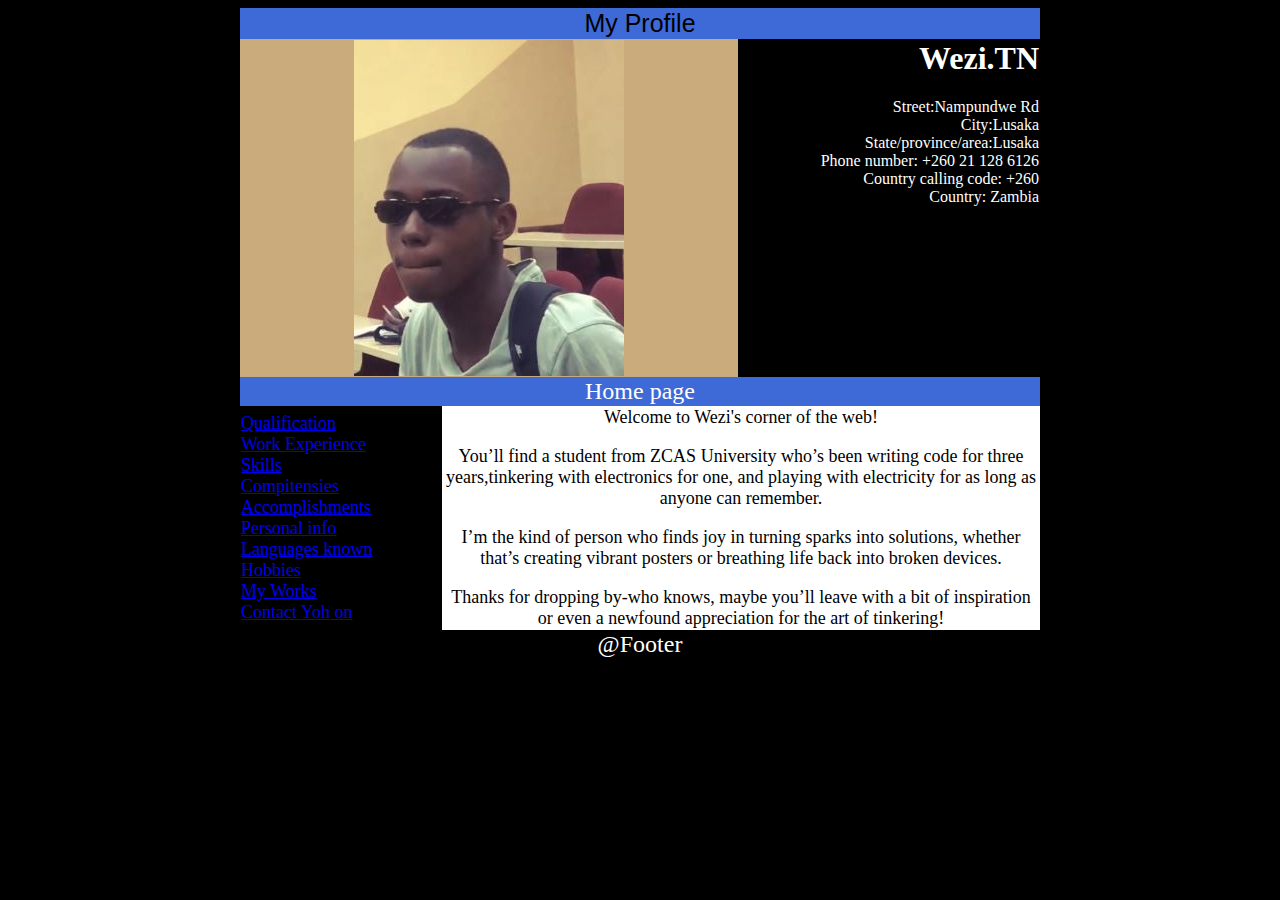
<file: index.html>
<html>
    <head>
          <title>My Profile</title> 
          <link rel="stylesheet" href="Style.css">

</head>
    <body>
          <table border ="0" cellspacing="0" width="800 " align="center" bgcolor="#ffffff">
          <tr bgcolor="#3e6ad8">
             <td colspan="3" align="center" id="Wezi">My Profile</td>  
</tr>
          <tr bgcolor="#caab7c">
             <td colspan = "2" align = "center">
                <img src = "b098b2bad9478f18ce447da15535837a.jpg"/>
                         
</td>
             <td width ="300" valign = "top" align = "right" bgcolor="000000" >
<p><font color="ffffff">
   <h1><b>Wezi.TN</b></h1>
   Street:Nampundwe Rd</br>
   City:Lusaka</br>
   State/province/area:Lusaka</br>
   Phone number:  +260 21 128 6126</br>
   Country calling code:  +260</br>
   Country: Zambia</br>
</font>
</p>
</td>  
</tr>
          <tr align="center" bgcolor="#3e6ad8">
             <td colspan="3"><font size="5" color="#ffffff">Home page</font> </td>  
</tr>
          <tr  bgcolor="#000000">
             <td width="200">
<font size="4">
   <p>
      <a href ="Quali.html">Qualification</a></br>
      <a href ="work.html">Work Experience</a></br>
      <a href ="skill.html">Skills</a></br>
      <a href ="comp.html">Compitensies</a></br>
      <a href ="Accomplishments.html">Accomplishments</a></br>
      <a href ="Persona.html">Personal info</a></br>
      <a href ="Languages.html">Languages known</a></br>
      <a href ="hobbies.html">Hobbies</a></br>
      <a href ="works.html">My Works</a></br>
      <a href ="contact.html">Contact Yoh on</a></br>
      </p>
</font>               


</td>
             <td colspan = "2" align="center" bgcolor="ffffff">
              <font size="4">
               <p>Welcome to Wezi's corner of the web!</p>
               <p>You’ll find a student from ZCAS University who’s been writing code for three years,tinkering with electronics for one, and playing with electricity for as long as anyone can remember.</p>  
               <p>I’m the kind of person who finds joy in turning sparks into solutions, whether that’s creating vibrant posters or breathing life back into broken devices.</p> 
               <p>Thanks for dropping by-who knows, maybe you’ll leave with a bit of inspiration or even a newfound appreciation for the art of tinkering!</p>
              </font>  
             </td>
               
</tr>
          <tr align="center" bgcolor="#000000">
             <td colspan="3"> <font size = "5" color = "#ffffff">@Footer</font></td>
</tr>

</table>
          
</body>

</html>
</file>
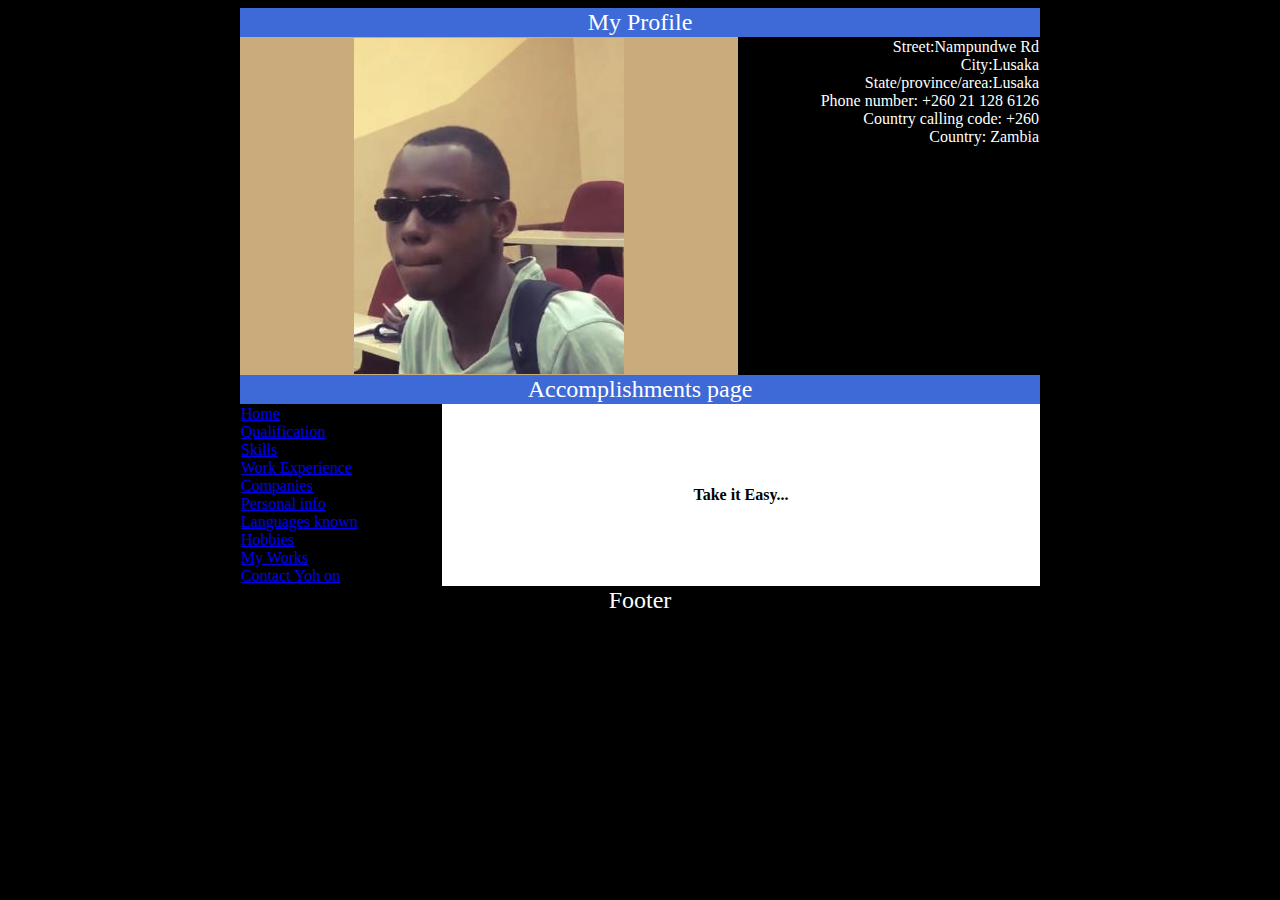
<file: Accomplishments.html>
<html>
    <head>
          <title>My Profile</title> 

</head>
    <body bgcolor = "#000000">
          <table border ="0" cellspacing="0" width="800 " align="center" bgcolor="#ffffff">
          <tr bgcolor="#3e6ad8">
             <td colspan="3" align="center"> <font size="5" color="#ffffff">My Profile</font></td>  
</tr>
          <tr bgcolor="#caab7c">
             <td colspan = "2" align = "center">
                <img src = "b098b2bad9478f18ce447da15535837a.jpg"/>
                         
</td>
             <td width ="300" valign = "top" align = "right" bgcolor="000000" >
<p><font color="ffffff">
   Street:Nampundwe Rd</br>
   City:Lusaka</br>
   State/province/area:Lusaka</br>
   Phone number:  +260 21 128 6126</br>
   Country calling code:  +260</br>
   Country: Zambia</br>
</font>
</p>
</td>  
</tr>
          <tr align="center" bgcolor="#3e6ad8">
             <td colspan="3"><font size="5" color="#ffffff">Accomplishments page</font> </td>  
</tr>
          <tr  bgcolor="#000000">
             <td width="200">
<p>
<a href ="index.html">Home</a></br>
<a href ="Quali.html">Qualification</a></br>
<a href ="Skill.html">Skills</a></br>
<a href ="work.html">Work Experience</a></br>
<a href ="comp.html">Companies</a></br>
<a href ="Persona.html">Personal info</a></br>
<a href ="Languages.html">Languages known</a></br>
<a href ="hobbies.html">Hobbies</a></br>
<a href ="works.html">My Works</a></br>
<a href ="contact.html">Contact Yoh on</a></br>
</p>

</td>
             <td colspan = "2" align="center" bgcolor="ffffff"><b>Take it Easy...</b></td>
               
</tr>
          <tr align="center" bgcolor="#000000">
             <td colspan="3"> <font size = "5" color = "#ffffff">Footer</font></td>
</tr>

</table>
          
</body>

</html>
</file>
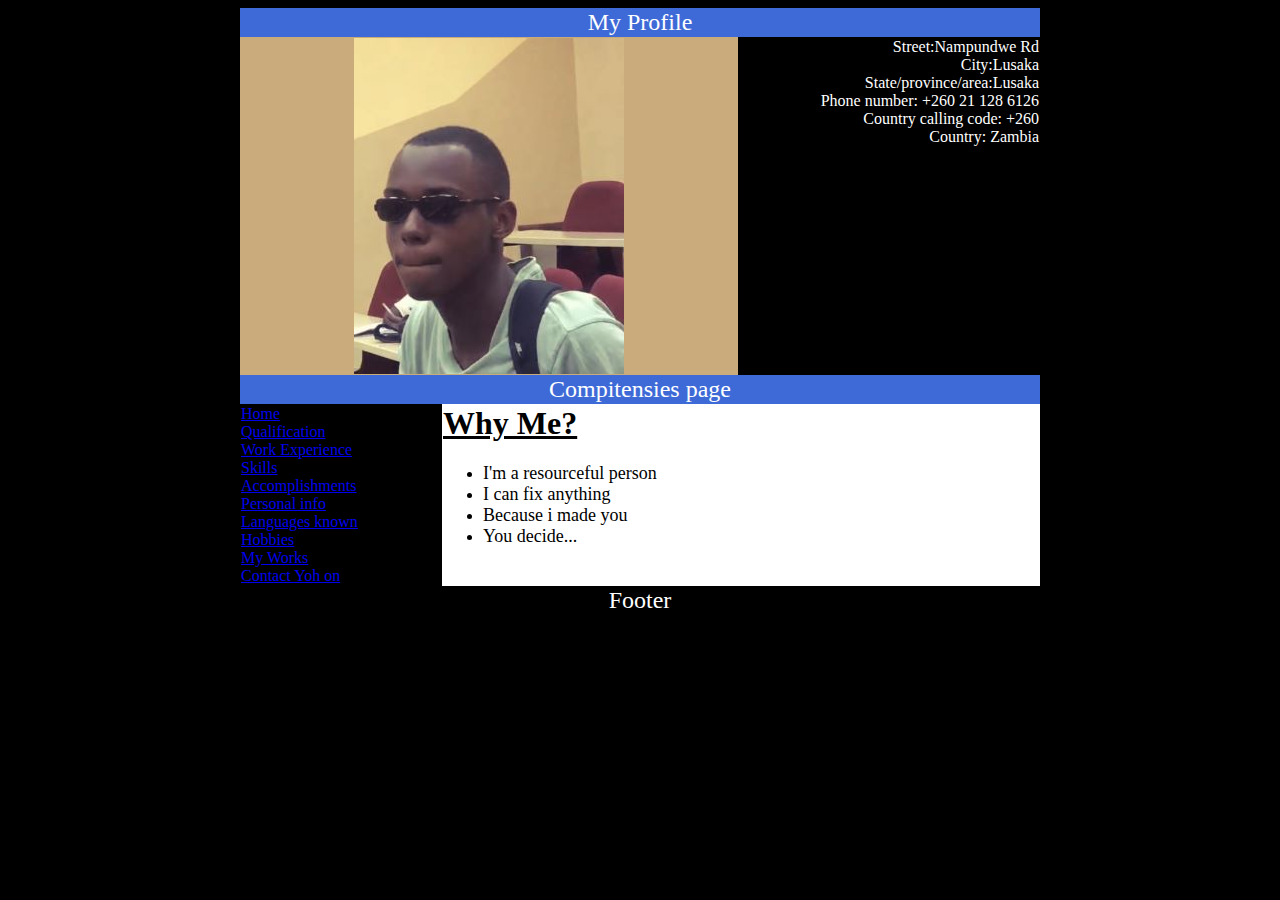
<file: comp.html>
<html>
    <head>
          <title>My Profile</title> 

</head>
    <body bgcolor = "#000000">
          <table border ="0" cellspacing="0" width="800 " align="center" bgcolor="#ffffff">
          <tr bgcolor="#3e6ad8">
             <td colspan="3" align="center"> <font size="5" color="#ffffff">My Profile</font></td>  
</tr>
          <tr bgcolor="#caab7c">
             <td colspan = "2" align = "center">
                <img src = "b098b2bad9478f18ce447da15535837a.jpg"/>
                         
</td>
             <td width ="300" valign = "top" align = "right" bgcolor="000000" >
<p><font color="ffffff">
   Street:Nampundwe Rd</br>
   City:Lusaka</br>
   State/province/area:Lusaka</br>
   Phone number:  +260 21 128 6126</br>
   Country calling code:  +260</br>
   Country: Zambia</br>
</font>
</p>
</td>  
</tr>
          <tr align="center" bgcolor="#3e6ad8">
             <td colspan="3"><font size="5" color="#ffffff">Compitensies page</font> </td>  
</tr>
          <tr  bgcolor="#000000">
             <td width="200">
<p>
<a href ="index.html">Home</a></br>
<a href ="Quali.html">Qualification</a></br>
<a href ="work.html">Work Experience</a></br>
<a href ="Skill.html">Skills</a></br>
<a href ="Accomplishments.html">Accomplishments</a></br>
<a href ="Persona.html">Personal info</a></br>
<a href ="Languages.html">Languages known</a></br>
<a href ="hobbies.html">Hobbies</a></br>
<a href ="works.html">My Works</a></br>
<a href ="contact.html">Contact Yoh on</a></br>
</p>

</td>
             <td colspan = "2" valign="top"  bgcolor="ffffff">
<h1><u>Why Me?</u></h1>
<ul>
   <li><font size="4">I'm a resourceful person</font></li>
   <li><font size="4">I can fix anything</font></li>
   <li><font size="4">Because i made you</font></li>
   <li><font size="4">You decide...</font></li>
</ul>

             </td>
               
</tr>
          <tr align="center" bgcolor="#000000">
             <td colspan="3"> <font size = "5" color = "#ffffff">Footer</font></td>
</tr>

</table>
          
</body>

</html>
</file>
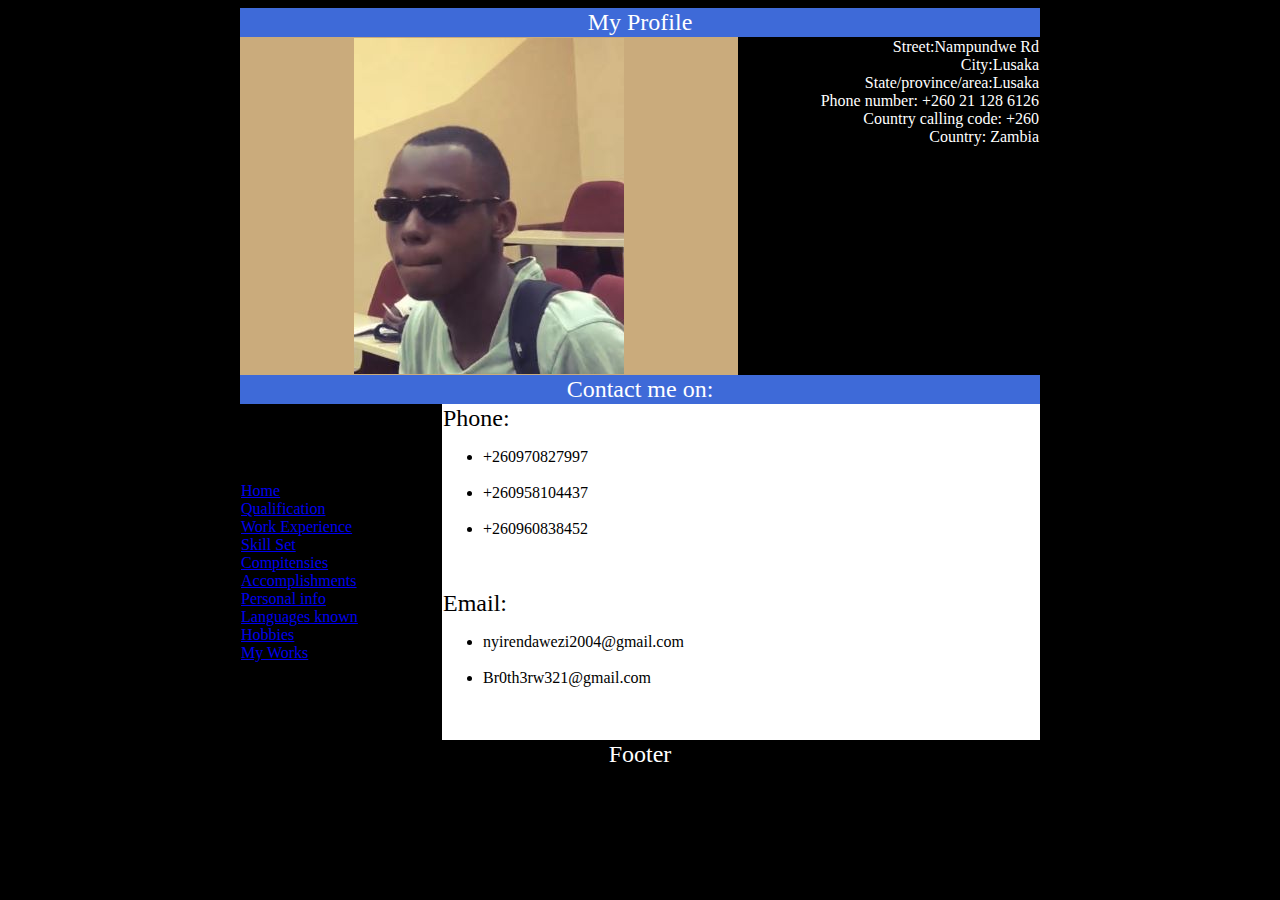
<file: contact.html>
<html>
    <head>
          <title>My Profile</title> 

</head>
    <body bgcolor = "#000000">
          <table border ="0" cellspacing="0" width="800 " align="center" bgcolor="#ffffff">
          <tr bgcolor="#3e6ad8">
             <td colspan="3" align="center"> <font size="5" color="#ffffff">My Profile</font></td>  
</tr>
          <tr bgcolor="#caab7c">
             <td colspan = "2" align = "center">
                <img src = "b098b2bad9478f18ce447da15535837a.jpg"/>
                         
</td>
             <td width ="300" valign = "top" align = "right" bgcolor="000000" >
<p><font color="ffffff">
   Street:Nampundwe Rd</br>
   City:Lusaka</br>
   State/province/area:Lusaka</br>
   Phone number:  +260 21 128 6126</br>
   Country calling code:  +260</br>
   Country: Zambia</br>
</font>
</p>
</td>  
</tr>
          <tr align="center" bgcolor="#3e6ad8">
             <td colspan="3"><font size="5" color="#ffffff">Contact me on:</font> </td>  
</tr>
          <tr  bgcolor="#000000">
             <td width="200">
<p>
<a href ="index.html">Home</a></br>
<a href ="Quali.html">Qualification</a></br>
<a href ="work.html">Work Experience</a></br>
<a href ="skill.html">Skill Set</a></br>
<a href ="comp.html">Compitensies</a></br>
<a href ="Accomplishments.html">Accomplishments</a></br>
<a href ="Persona.html">Personal info</a></br>
<a href ="Languages.html">Languages known</a></br>
<a href ="hobbies.html">Hobbies</a></br>
<a href ="works.html">My Works</a></br>
</p>

</td>
             <td colspan = "2" bgcolor="ffffff">
               <p>
                 <font size="5">Phone:</font>
                 <ul>
                  <li>+260970827997</li></br>
                  <li>+260958104437</li></br>
                  <li>+260960838452</li></br>
                 </ul>
               </br>
               <font size="5">Email:</font>
               <ul>
                  <li>nyirendawezi2004@gmail.com</li></br>
                  <li>Br0th3rw321@gmail.com</li></br>
               </ul>
               </br> 
               </p>
             </td>
               
</tr>
          <tr align="center" bgcolor="#000000">
             <td colspan="3"> <font size = "5" color = "#ffffff">Footer</font></td>
</tr>

</table>
          
</body>

</html>
</file>
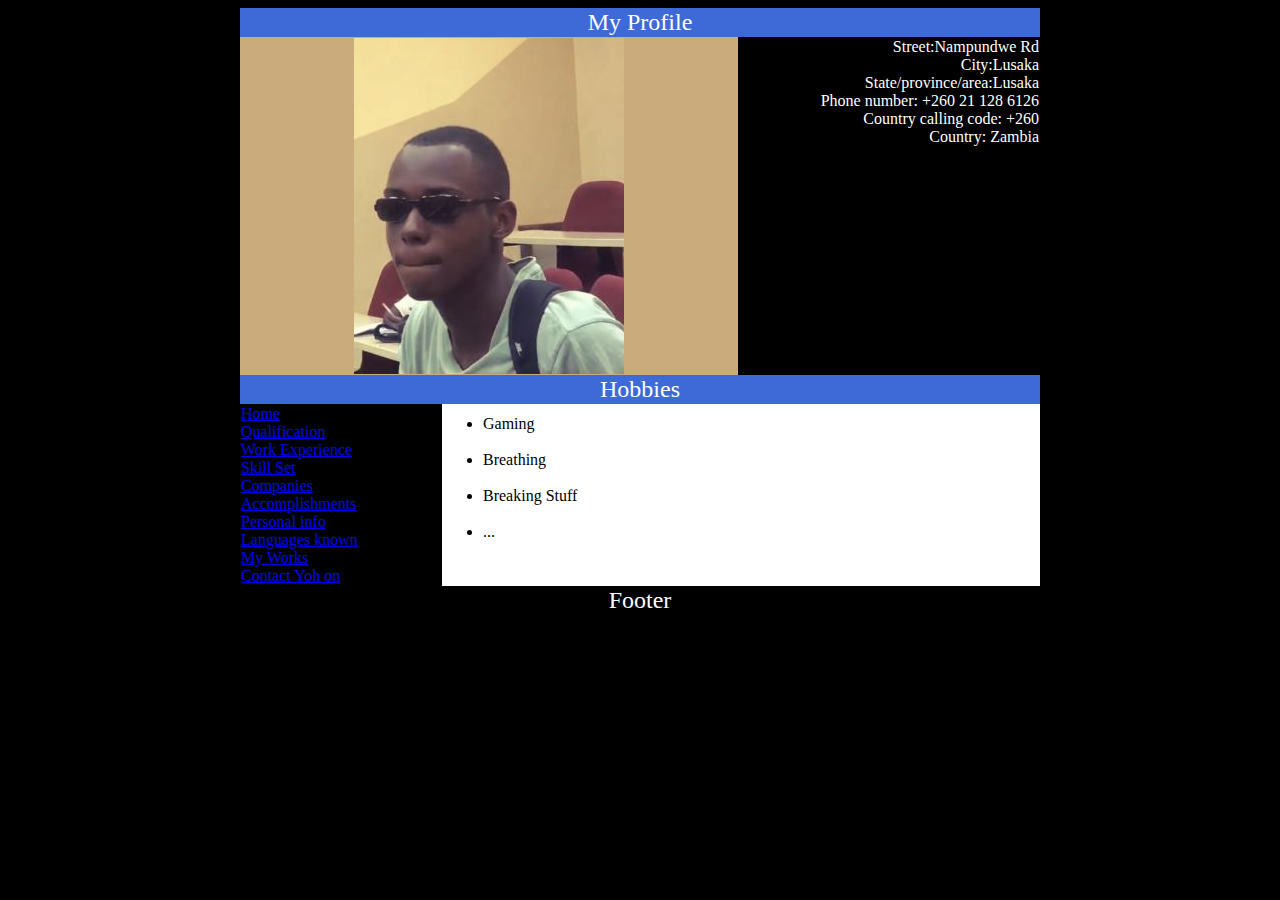
<file: hobbies.html>
<html>
    <head>
          <title>My Profile</title> 

</head>
    <body bgcolor = "#000000">
          <table border ="0" cellspacing="0" width="800 " align="center" bgcolor="#ffffff">
          <tr bgcolor="#3e6ad8">
             <td colspan="3" align="center"> <font size="5" color="#ffffff">My Profile</font></td>  
</tr>
          <tr bgcolor="#caab7c">
             <td colspan = "2" align = "center">
                <img src = "b098b2bad9478f18ce447da15535837a.jpg"/>
                         
</td>
             <td width ="300" valign = "top" align = "right" bgcolor="000000" >
<p><font color="ffffff">
   Street:Nampundwe Rd</br>
   City:Lusaka</br>
   State/province/area:Lusaka</br>
   Phone number:  +260 21 128 6126</br>
   Country calling code:  +260</br>
   Country: Zambia</br>
</font>
</p>
</td>  
</tr>
          <tr align="center" bgcolor="#3e6ad8">
             <td colspan="3"><font size="5" color="#ffffff">Hobbies</font> </td>  
</tr>
          <tr  bgcolor="#000000">
             <td width="200">
<p>
<a href ="index.html">Home</a></br>
<a href ="Quali.html">Qualification</a></br>
<a href ="work.html">Work Experience</a></br>
<a href ="skill.html">Skill Set</a></br>
<a href ="comp.html">Companies</a></br>
<a href ="Accomplishments.html">Accomplishments</a></br>
<a href ="Persona.html">Personal info</a></br>
<a href ="Languages.html">Languages known</a></br>
<a href ="works.html">My Works</a></br>
<a href ="contact.html">Contact Yoh on</a></br>
</p>

</td>
             <td colspan = "2" bgcolor="ffffff">
              <ul>
               <li>Gaming</li></br>
               <li>Breathing</li></br>
               <li>Breaking Stuff</li></br>
               <li>...</li></br>




              </ul>


             </td>
               
</tr>
          <tr align="center" bgcolor="#000000">
             <td colspan="3"> <font size = "5" color = "#ffffff">Footer</font></td>
</tr>

</table>
          
</body>

</html>
</file>
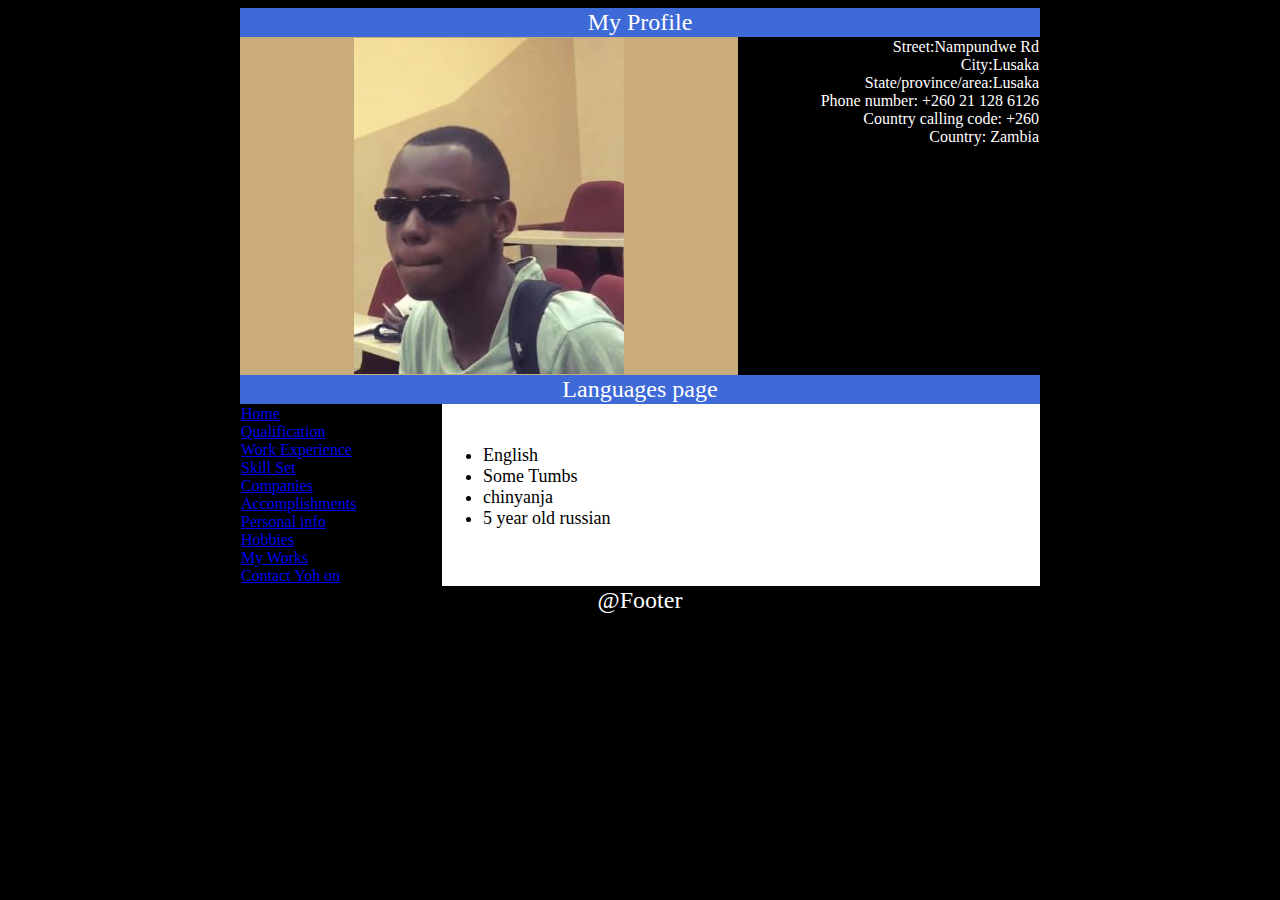
<file: Languages.html>
<html>
    <head>
          <title>My Profile</title> 

</head>
    <body bgcolor = "#000000">
          <table border ="0" cellspacing="0" width="800 " align="center" bgcolor="#ffffff">
          <tr bgcolor="#3e6ad8">
             <td colspan="3" align="center"> <font size="5" color="#ffffff">My Profile</font></td>  
</tr>
          <tr bgcolor="#caab7c">
             <td colspan = "2" align = "center">
                <img src = "b098b2bad9478f18ce447da15535837a.jpg"/>
                         
</td>
             <td width ="300" valign = "top" align = "right" bgcolor="000000" >
<p><font color="ffffff">
   Street:Nampundwe Rd</br>
   City:Lusaka</br>
   State/province/area:Lusaka</br>
   Phone number:  +260 21 128 6126</br>
   Country calling code:  +260</br>
   Country: Zambia</br>
</font>
</p>
</td>  
</tr>
          <tr align="center" bgcolor="#3e6ad8">
             <td colspan="3"><font size="5" color="#ffffff">Languages page</font> </td>  
</tr>
          <tr  bgcolor="#000000">
             <td width="200">
<p>
<a href ="index.html">Home</a></br>
<a href ="Quali.html">Qualification</a></br>
<a href ="work.html">Work Experience</a></br>
<a href ="skill.html">Skill Set</a></br>
<a href ="comp.html">Companies</a></br>
<a href ="Accomplishments.html">Accomplishments</a></br>
<a href ="Persona.html">Personal info</a></br>
<a href ="hobbies.html">Hobbies</a></br>
<a href ="works.html">My Works</a></br>
<a href ="contact.html">Contact Yoh on</a></br>
</p>

</td>
             <td colspan = "2" bgcolor="ffffff">
   <ul>
   <font size="4">
     <li>English</li>
     <li>Some Tumbs</li>
     <li>chinyanja</li>
     <li>5 year old russian</li>
   </font>  
  </ul>
</td>
               
</tr>
<tr align="center" bgcolor="#000000">
   <td colspan="3"> <font size = "5" color = "#ffffff">@Footer</font></td>
</tr>

</table>
          
</body>

</html>
</file>
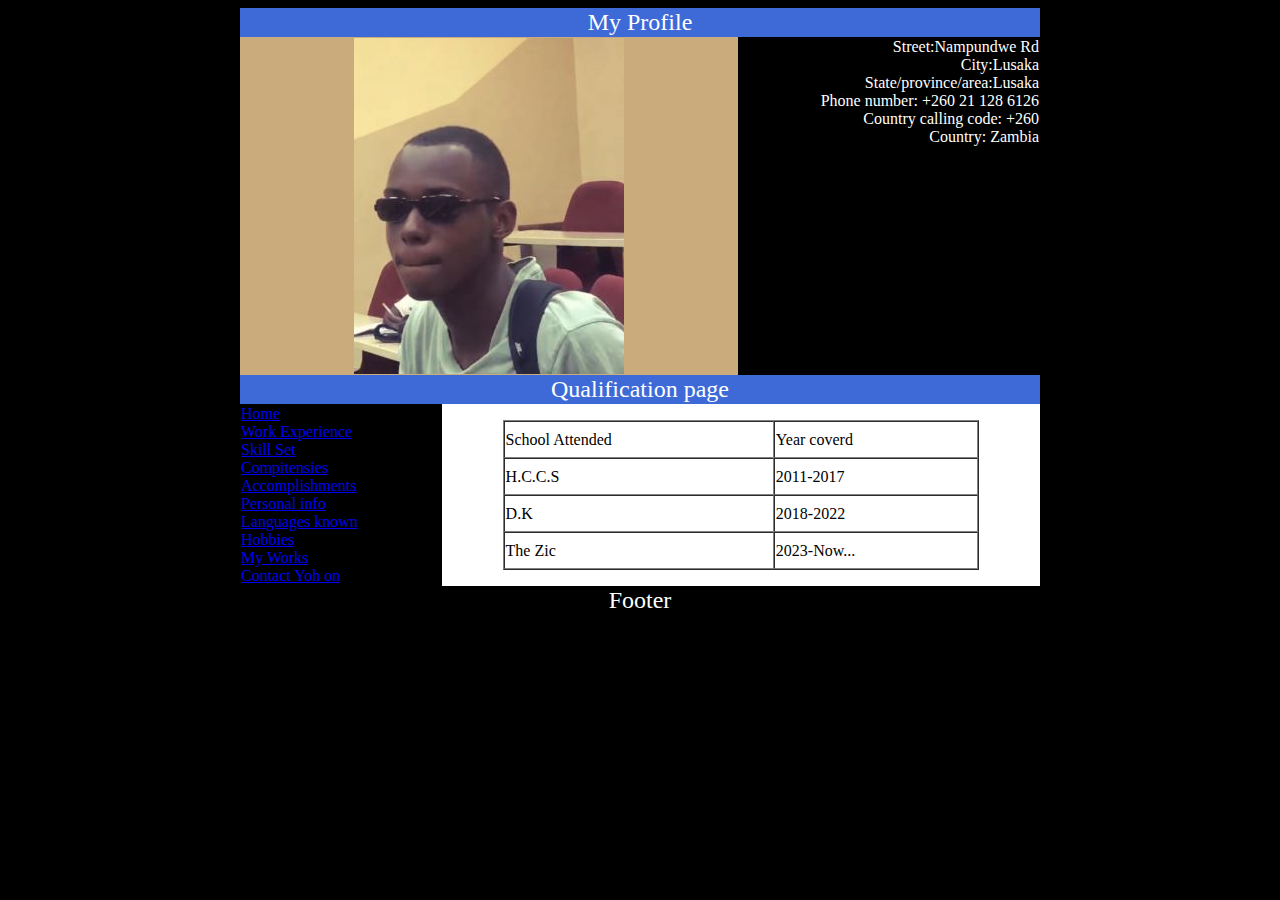
<file: Quali.html>
<html>
    <head>
          <title>My Profile</title> 

</head>
    <body bgcolor = "#000000">
          <table border ="0" cellspacing="0" width="800 " align="center" bgcolor="#ffffff">
          <tr bgcolor="#3e6ad8">
             <td colspan="3" align="center"> <font size="5" color="#ffffff">My Profile</font></td>  
</tr>
          <tr bgcolor="#caab7c">
             <td colspan = "2" align = "center">
                <img src = "b098b2bad9478f18ce447da15535837a.jpg"/>
                         
</td>
             <td width ="300" valign = "top" align = "right" bgcolor="000000" >
<p><font color="ffffff">
   Street:Nampundwe Rd</br>
   City:Lusaka</br>
   State/province/area:Lusaka</br>
   Phone number:  +260 21 128 6126</br>
   Country calling code:  +260</br>
   Country: Zambia</br>
</font>
</p>
</td>  
</tr>
          <tr align="center" bgcolor="#3e6ad8">
             <td colspan="3"><font size="5" color="#ffffff">Qualification page</font> </td>  
</tr>
          <tr  bgcolor="#000000">
             <td width="200">
<p>
<a href ="index.html">Home</a></br>
<a href ="work.html">Work Experience</a></br>
<a href ="skill.html">Skill Set</a></br>
<a href ="comp.html">Compitensies</a></br>
<a href ="Accomplishments.html">Accomplishments</a></br>
<a href ="Persona.html">Personal info</a></br>
<a href ="Languages.html">Languages known</a></br>
<a href ="hobbies.html">Hobbies</a></br>
<a href ="works.html">My Works</a></br>
<a href ="contact.html">Contact Yoh on</a></br>
</p>

</td>
             <td colspan = "2" align="center" bgcolor="ffffff">
               <table border="1" cellspacing="0" width="80%" height="150">
                  <tr>
                     <td>School Attended</td>
                     <td>Year coverd</td>
                  </tr>
                  <tr>
                     <td>
                        H.C.C.S

                     </td>
                     <td>
                        2011-2017

                     </td>
                  </tr>
                  <tr>
                     <td>
                        D.K

                     </td>
                     <td>
                        2018-2022

                     </td>
                  </tr>
                  <tr>
                     <td>
                        The Zic

                     </td>
                     <td>
                        2023-Now...

                     </td>
                  </tr>



               </table>





             </td>
               
</tr>
          <tr align="center" bgcolor="#000000">
             <td colspan="3"> <font size = "5" color = "#ffffff">Footer</font></td>
</tr>

</table>
          
</body>

</html>
</file>
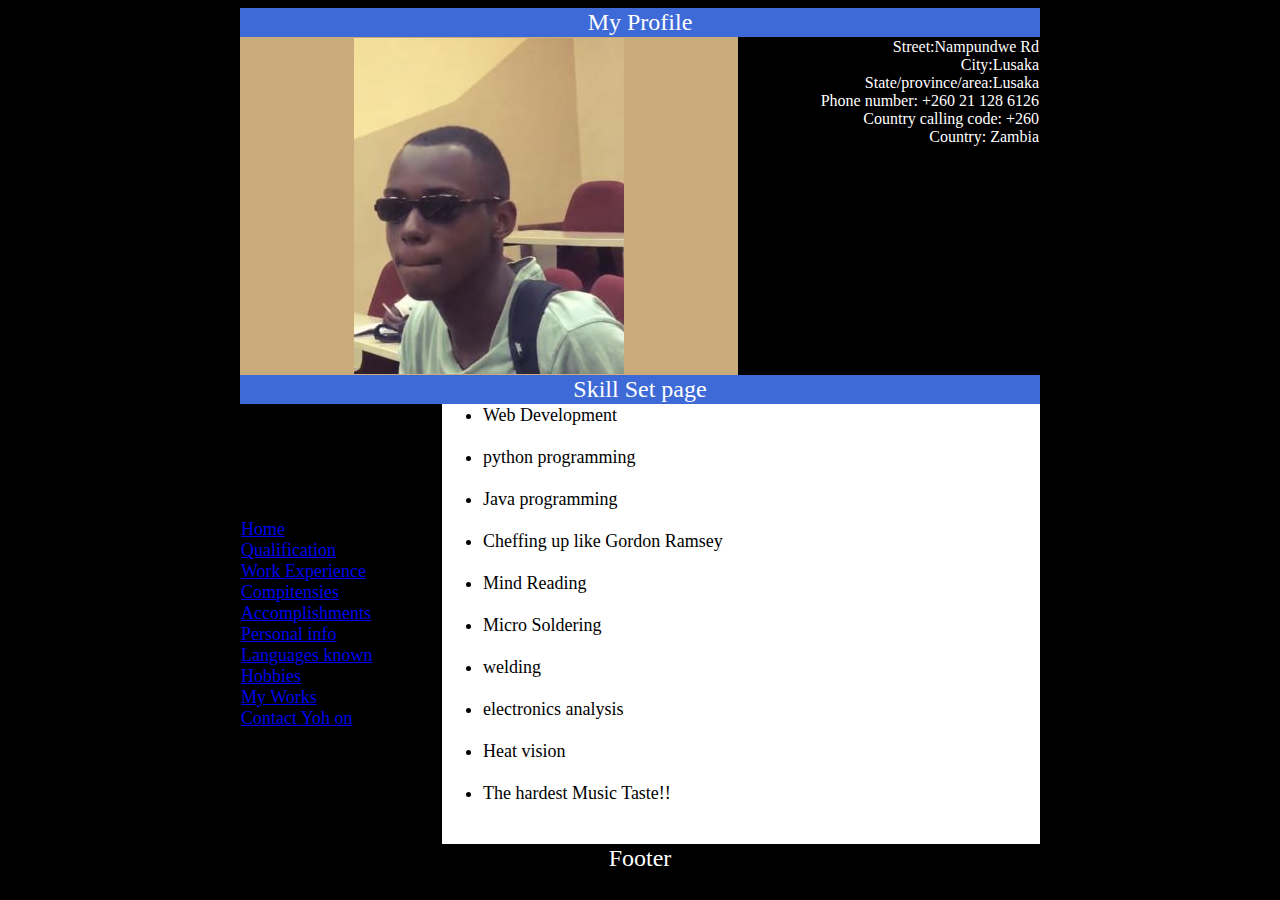
<file: Skill.html>
<html>
    <head>
          <title>My Profile</title> 

</head>
    <body bgcolor = "#000000">
          <table border ="0" cellspacing="0" width="800 " align="center" bgcolor="#ffffff">
          <tr bgcolor="#3e6ad8">
             <td colspan="3" align="center"> <font size="5" color="#ffffff">My Profile</font></td>  
</tr>
          <tr bgcolor="#caab7c">
             <td colspan = "2" align = "center">
                <img src = "b098b2bad9478f18ce447da15535837a.jpg"/>
                         
</td>
             <td width ="300" valign = "top" align = "right" bgcolor="000000" >
<p><font color="ffffff">
   Street:Nampundwe Rd</br>
   City:Lusaka</br>
   State/province/area:Lusaka</br>
   Phone number:  +260 21 128 6126</br>
   Country calling code:  +260</br>
   Country: Zambia</br>
</font>
</p>
</td>  
</tr>
          <tr align="center" bgcolor="#3e6ad8">
             <td colspan="3"><font size="5" color="#ffffff">Skill Set page</font> </td>  
</tr>
          <tr  bgcolor="#000000">
             <td width="200">
<font size="4">
   <p>
   <a href ="index.html">Home</a></br>
   <a href ="Quali.html">Qualification</a></br>
   <a href ="work.html">Work Experience</a></br>
   <a href ="comp.html">Compitensies</a></br>
   <a href ="Accomplishments.html">Accomplishments</a></br>
   <a href ="Persona.html">Personal info</a></br>
   <a href ="Languages.html">Languages known</a></br>
   <a href ="hobbies.html">Hobbies</a></br>
   <a href ="works.html">My Works</a></br>
   <a href ="contact.html">Contact Yoh on</a></br>
   </p>
   </font>               

</td>
             <td colspan = "2" bgcolor="ffffff">

               <font size="4">
                  <ul>
                     <li>Web Development</li></br>
                     <li>python programming</li></br>
                     <li>Java programming</li></br>
                     <li>Cheffing up like Gordon Ramsey</li></br>
                     <li>Mind Reading</li></br>
                     <li>Micro Soldering</li></br>
                     <li>welding</li></br>
                     <li>electronics analysis</li></br>
                     <li>Heat vision</li></br>
                     <li>The hardest Music Taste!!</li></br>
                  </ul>
               </font>
               
             </td>
               
</tr>
          <tr align="center" bgcolor="#000000">
             <td colspan="3"> <font size = "5" color = "#ffffff">Footer</font></td>
</tr>

</table>
          
</body>

</html>
</file>
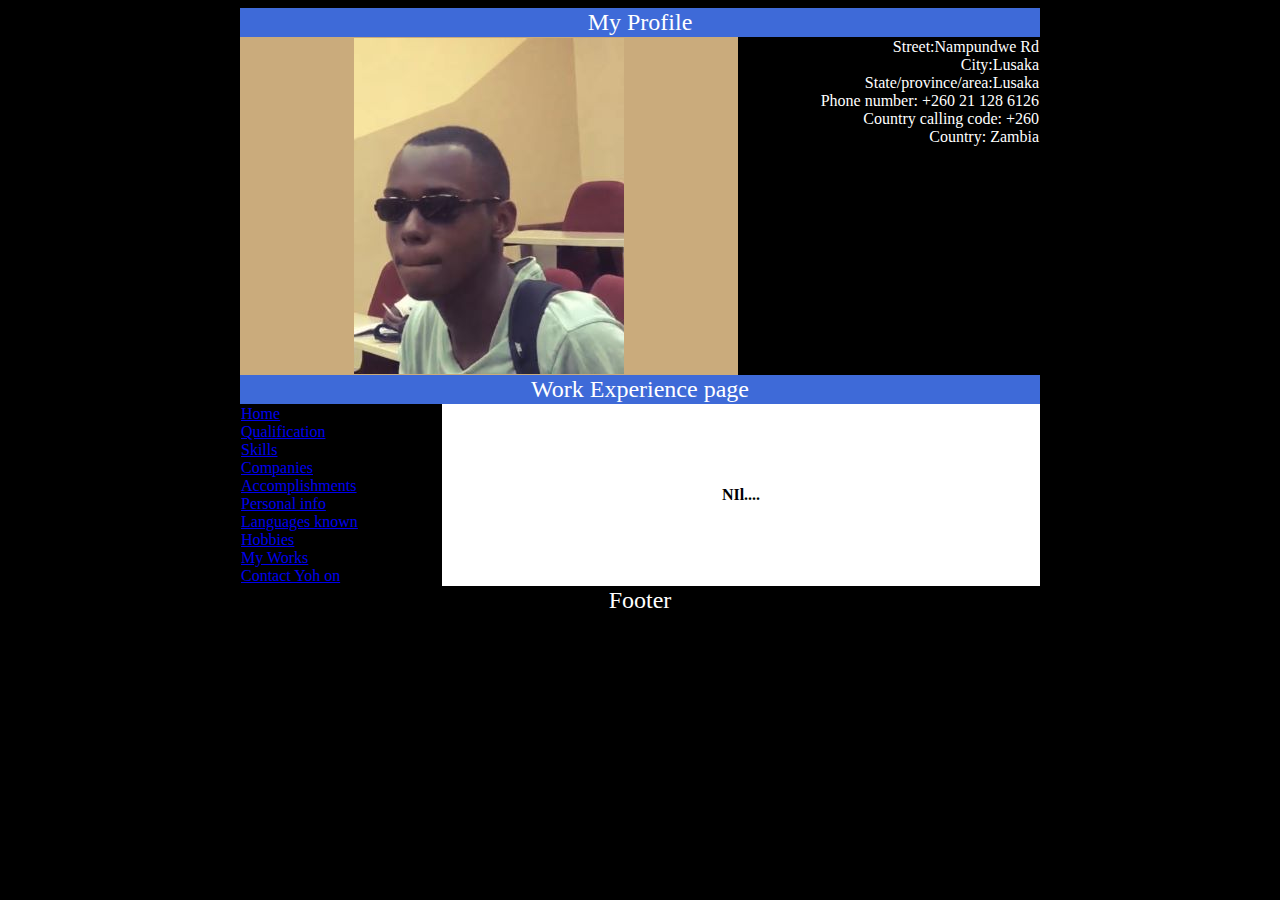
<file: work.html>
<html>
    <head>
          <title>My Profile</title> 

</head>
    <body bgcolor = "#000000">
          <table border ="0" cellspacing="0" width="800 " align="center" bgcolor="#ffffff">
          <tr bgcolor="#3e6ad8">
             <td colspan="3" align="center"> <font size="5" color="#ffffff">My Profile</font></td>  
</tr>
          <tr bgcolor="#caab7c">
             <td colspan = "2" align = "center">
                <img src = "b098b2bad9478f18ce447da15535837a.jpg"/>
                         
</td>
             <td width ="300" valign = "top" align = "right" bgcolor="000000" >
<p><font color="ffffff">
   Street:Nampundwe Rd</br>
   City:Lusaka</br>
   State/province/area:Lusaka</br>
   Phone number:  +260 21 128 6126</br>
   Country calling code:  +260</br>
   Country: Zambia</br>
</font>
</p>
</td>  
</tr>
          <tr align="center" bgcolor="#3e6ad8">
             <td colspan="3"><font size="5" color="#ffffff">Work Experience page</font> </td>  
</tr>
          <tr  bgcolor="#000000">
             <td width="200">
<p>
<a href ="index.html">Home</a></br>
<a href ="Quali.html">Qualification</a></br>
<a href ="Skill.html">Skills</a></br>
<a href ="contact.html">Companies</a></br>
<a href ="Accomplishments.html">Accomplishments</a></br>
<a href ="Persona.html">Personal info</a></br>
<a href ="Languages.html">Languages known</a></br>
<a href ="hobbies.html">Hobbies</a></br>
<a href ="works.html">My Works</a></br>
<a href ="contact.html">Contact Yoh on</a></br>
</p>

</td>
             <td colspan = "2" align="center" bgcolor="ffffff">
               <font>
                  <b>NIl....</b>
               </font>
             </td>
               
</tr>
          <tr align="center" bgcolor="#000000">
             <td colspan="3"> <font size = "5" color = "#ffffff">Footer</font></td>
</tr>

</table>
          
</body>

</html>
</file>
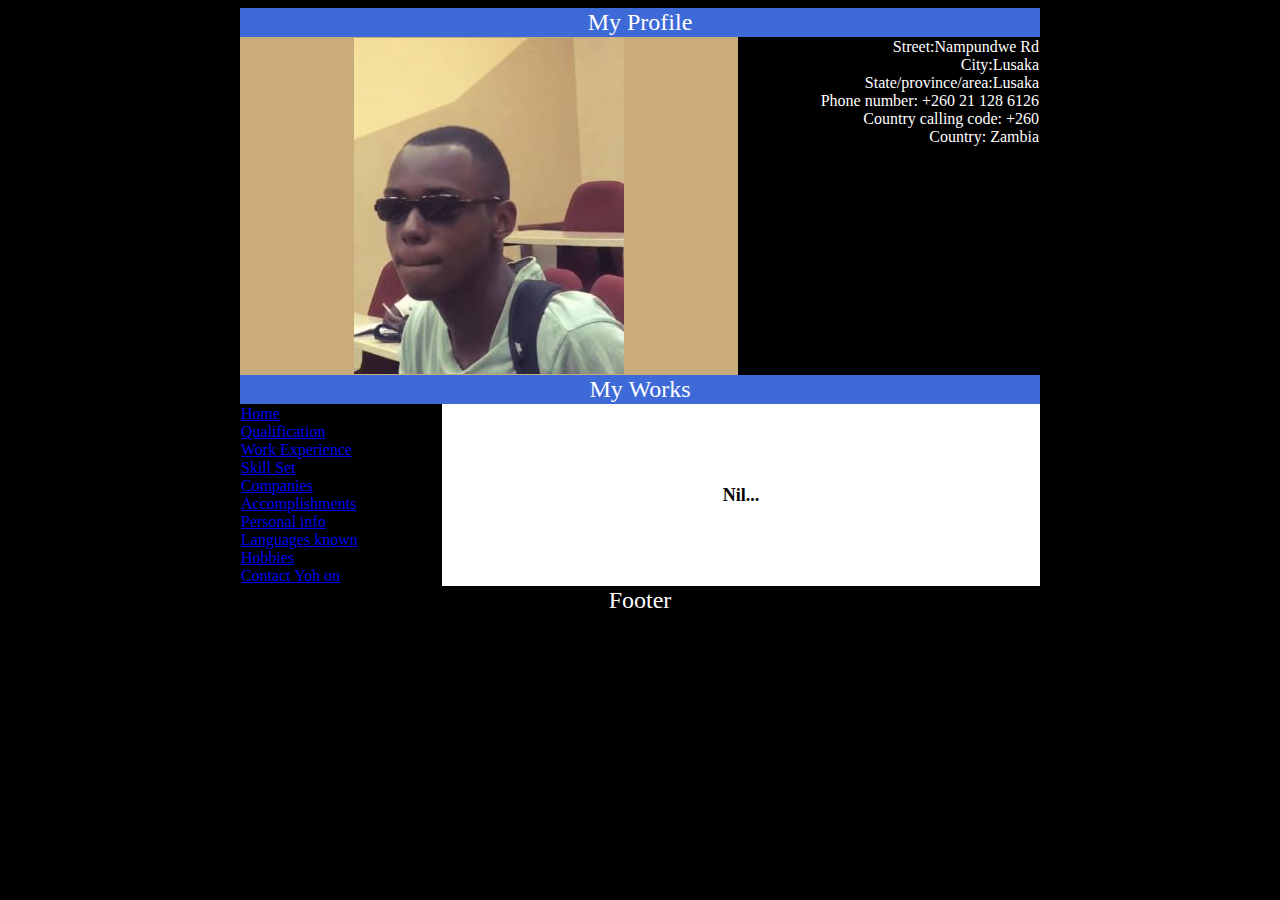
<file: works.html>
<html>
    <head>
          <title>My Profile</title> 

</head>
    <body bgcolor = "#000000">
          <table border ="0" cellspacing="0" width="800 " align="center" bgcolor="#ffffff">
          <tr bgcolor="#3e6ad8">
             <td colspan="3" align="center"> <font size="5" color="#ffffff">My Profile</font></td>  
</tr>
          <tr bgcolor="#caab7c">
             <td colspan = "2" align = "center">
                <img src = "b098b2bad9478f18ce447da15535837a.jpg"/>
                         
</td>
             <td width ="300" valign = "top" align = "right" bgcolor="000000" >
<p><font color="ffffff">
   Street:Nampundwe Rd</br>
   City:Lusaka</br>
   State/province/area:Lusaka</br>
   Phone number:  +260 21 128 6126</br>
   Country calling code:  +260</br>
   Country: Zambia</br>
</font>
</p>
</td>  
</tr>
          <tr align="center" bgcolor="#3e6ad8">
             <td colspan="3"><font size="5" color="#ffffff">My Works</font> </td>  
</tr>
          <tr  bgcolor="#000000">
             <td width="200">
<p>
<a href ="index.html">Home</a></br>
<a href ="Quali.html">Qualification</a></br>
<a href ="work.html">Work Experience</a></br>
<a href ="skill.html">Skill Set</a></br>
<a href ="comp.html">Companies</a></br>
<a href ="Accomplishments.html">Accomplishments</a></br>
<a href ="Persona.html">Personal info</a></br>
<a href ="Languages.html">Languages known</a></br>
<a href ="hobbies.html">Hobbies</a></br>
<a href ="contact.html">Contact Yoh on</a></br>
</p>

</td>
             <td colspan = "2" align="center" bgcolor="ffffff">
               <font size="4">
                  <b>Nil...</b>
               </font>
             </td>
               
</tr>
          <tr align="center" bgcolor="#000000">
             <td colspan="3"> <font size = "5" color = "#ffffff">Footer</font></td>
</tr>

</table>
          
</body>

</html>
</file>
<file: Style.css>
body{
    background-color: black;
}
#wezi{
    font-size:25px;
    font-family:impact,Helvetica,-apple-system;

}
</file>
